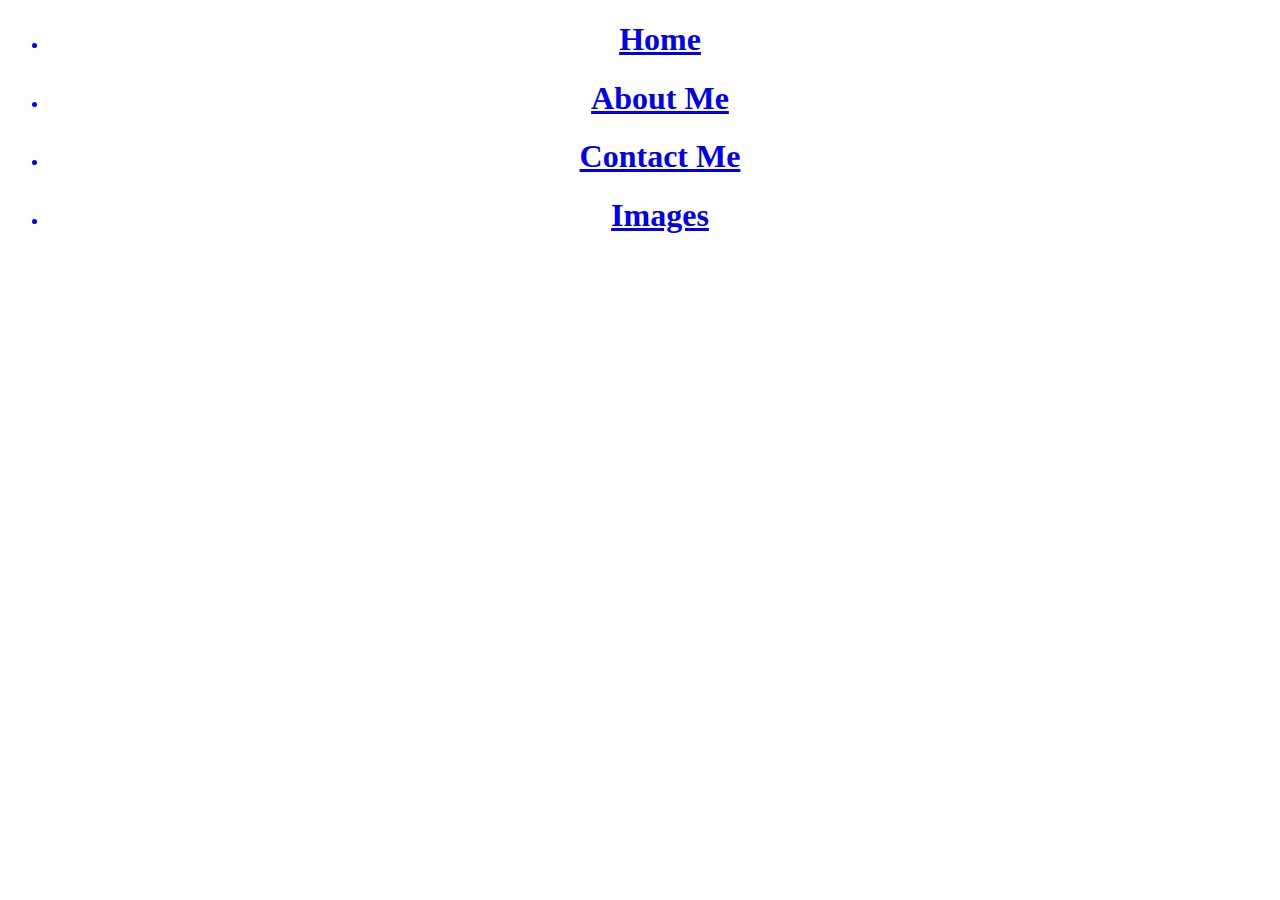
<file: src/index.html>
<!DOCTYPE html>
<html lang="en">
<head>
    <meta charset="UTF-8">
    <title>Title</title>
    <link href="style.css" type="text/css" rel="stylesheet">
</head>
<body>
<ul>
    <li><h1><a href="home.html" target="_blank">Home</a></h1></li>
    <li><h1><a href="aboutMe.html" target="_blank">About Me</a></h1></li>
    <li><h1><a href="contactMe.html" target="_blank">Contact Me</a></h1></li>
    <li><h1><a href="images.html" target="_blank">Images</a></h1></li>

</ul>
</body>
</html>
</file>
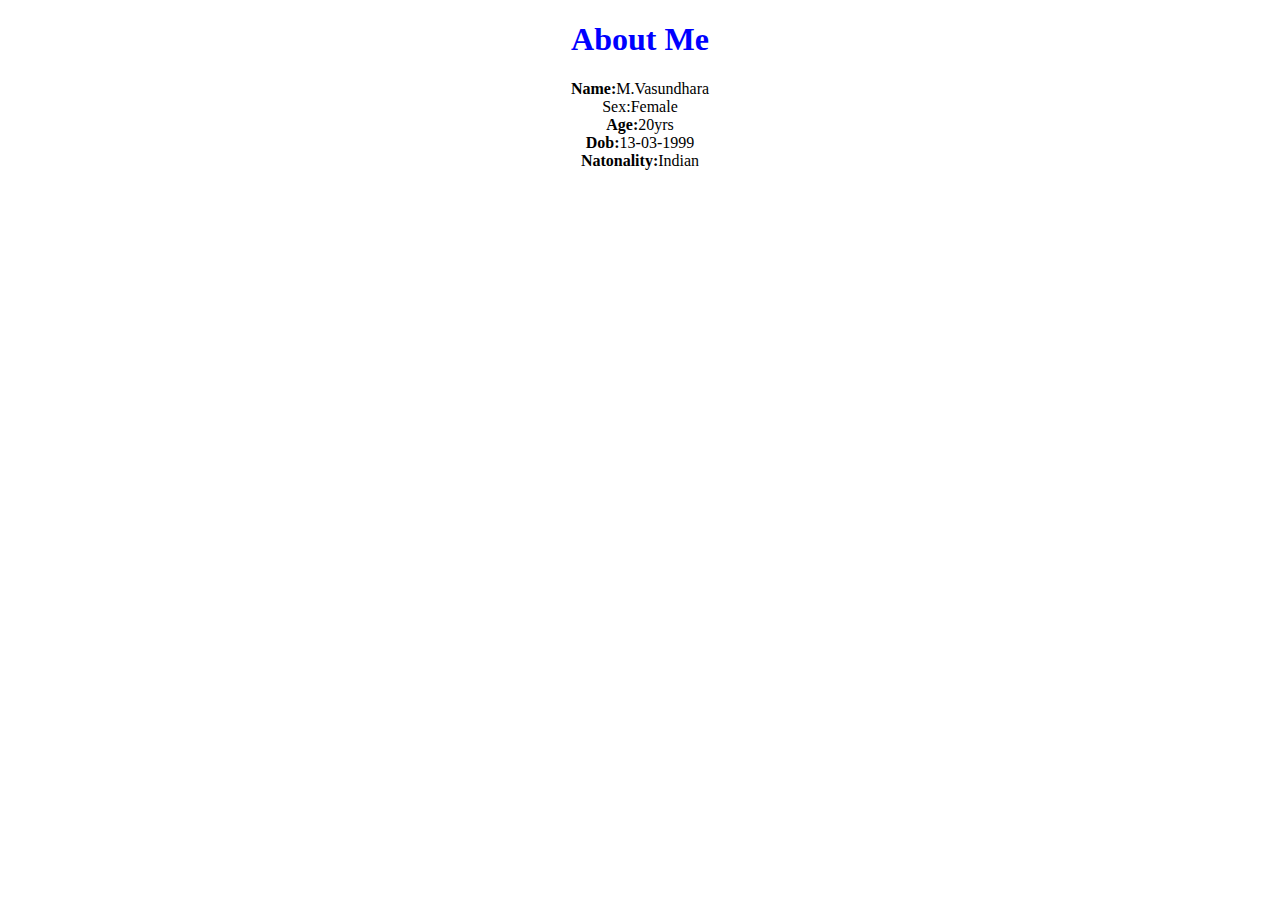
<file: src/aboutMe.html>
<!DOCTYPE html>
<html lang="en">
<head>
    <link href="style.css" type="text/css" rel="stylesheet">
    <meta charset="UTF-8">
    <title>Title</title>
</head>
<body>
<h1>About Me</h1>
<p><strong>Name:</strong>M.Vasundhara
<br>
    <stronsg>Sex:</stronsg>Female
    <br>
    <strong>Age:</strong>20yrs
    <br>
    <strong>Dob:</strong>13-03-1999
    <br>
    <strong>Natonality:</strong>Indian
    <br>
</p>
</body>
</html>
</file>
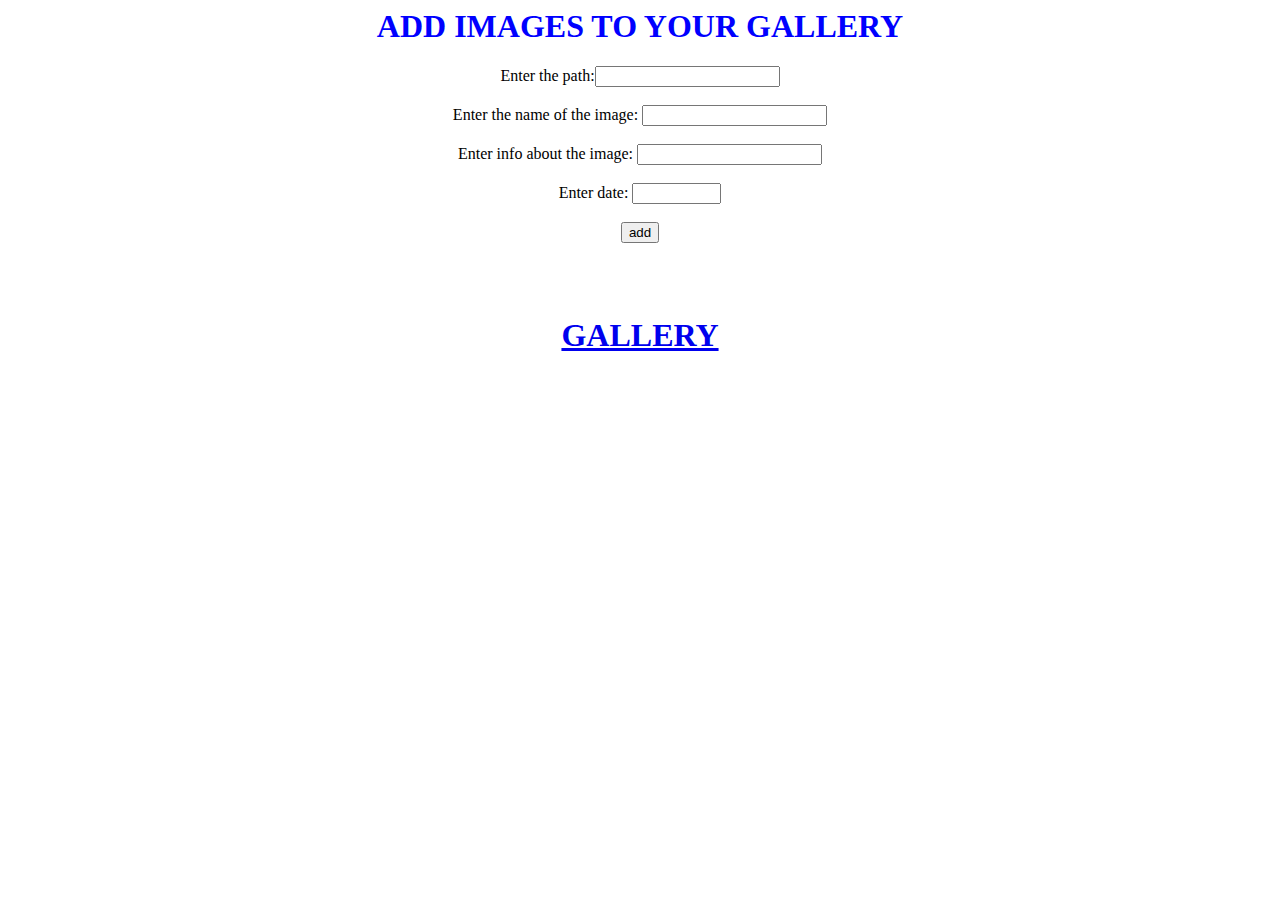
<file: src/addImage.html>
<html>
<head>
    <link href="style.css" type="text/css" rel="stylesheet">
</head>
<h1>ADD IMAGES TO YOUR GALLERY</h1>
<body>
<script>
    function addImage()
{
var temp=new Object();

var url=document.getElementById("url").value;
var name=document.getElementById("name").value;
var info=document.getElementById("info").value;
var date=document.getElementById("date").value;
temp["imageUrl"]=url;
temp["name"]=name;
temp["info"]=info;
temp["date"]=date;
var img=JSON.parse(localStorage.getItem('imagesJSON')) || [];
img.images.push(temp);
localStorage.setItem('imagesJSON',JSON.stringify(img));
}
</script>
<form action="addImage.html" method="post">
    <p>Enter the path:<input id="url" type="text" name="url" required minlength="10"><br><br>
    Enter the name of the image: <input id="name" type="text" name="name" required minlength="3" maxlength="15"><br><br>
    Enter info about the image: <input id="info" type="text" name="info"required minlength="3" maxlength="55"><br><br>
    Enter date: <input id="date" type="text" name="date" required size="8" maxlength="8"><br><br>
        <input id="add" type="submit" name="add" value="add" onclick="addImage()"></p>
</form>
<br><br>
<h1><a href="images1.html" target="_blank">GALLERY</a></h1>
</body>
</html>
</file>
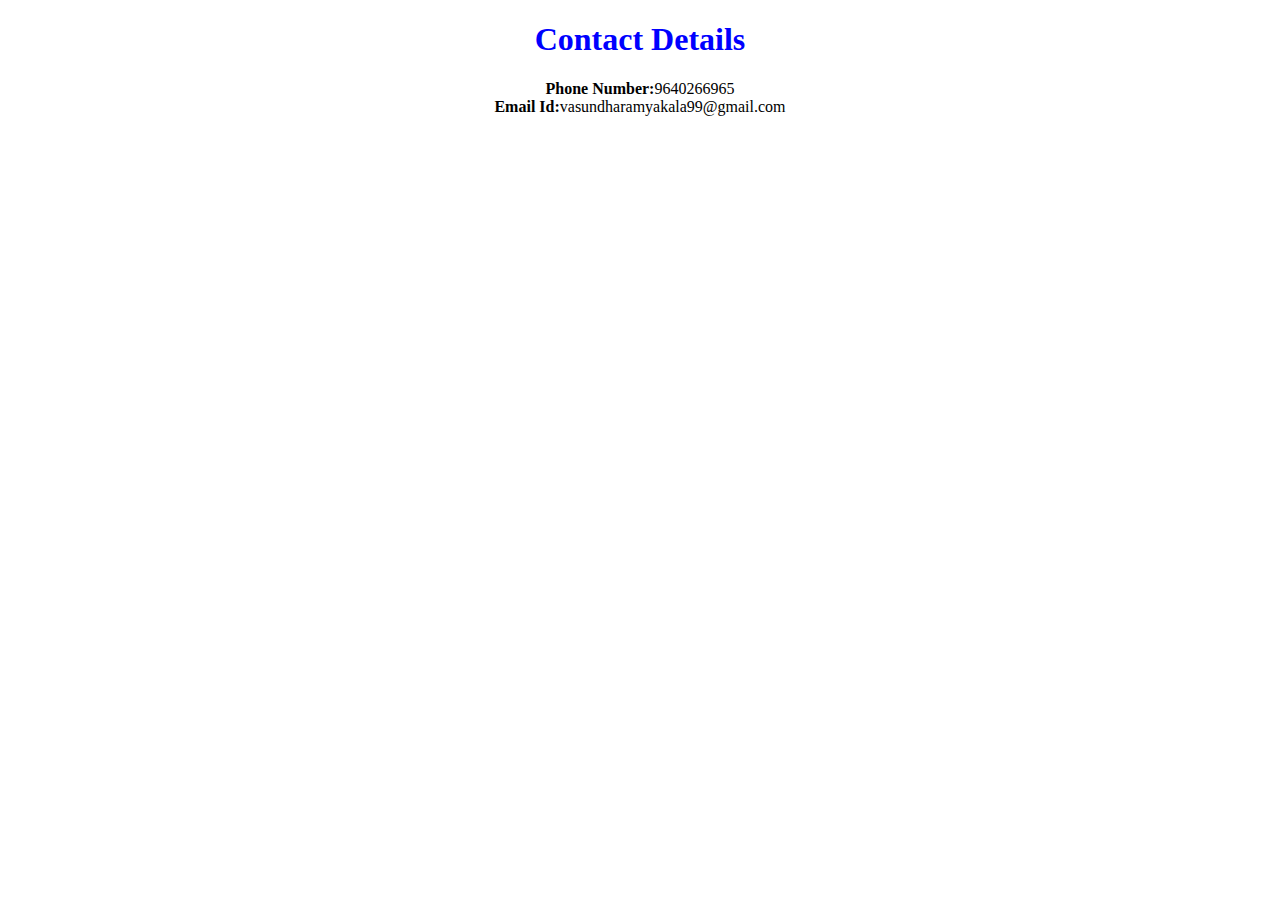
<file: src/contactMe.html>
<!DOCTYPE html>
<html lang="en">
<head>
    <link href="style.css" type="text/css" rel="stylesheet">
    <meta charset="UTF-8">
    <title>Title</title>
</head>
<body>
<h1>Contact Details</h1>
<p><strong>Phone Number:</strong>9640266965
   <br>
    <strong>Email Id:</strong>vasundharamyakala99@gmail.com
    <br>
</p>
</body>
</html>
</file>
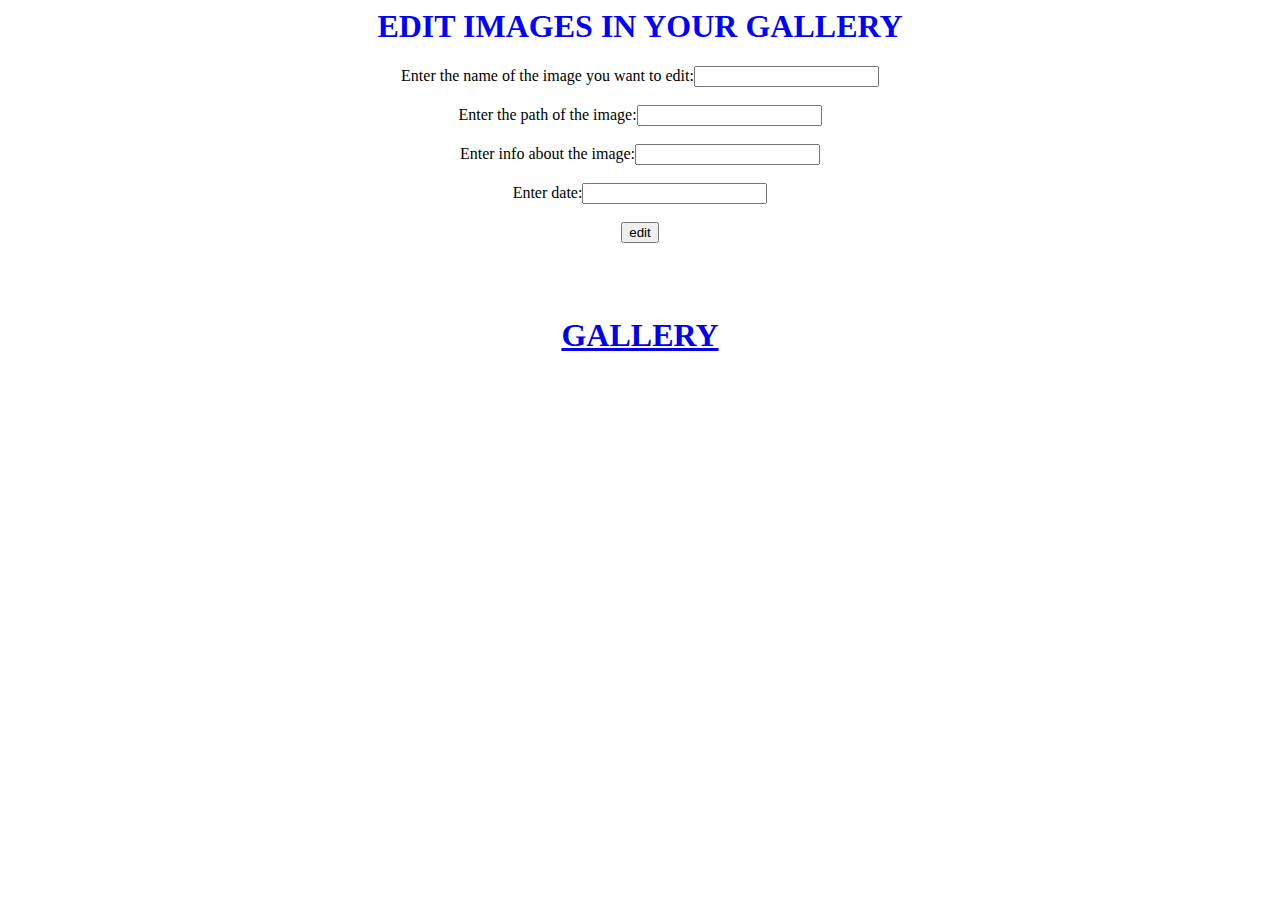
<file: src/editImage.html>
<html>
<head>
    <link href="style.css" type="text/css" rel="stylesheet">
</head>
<h1>EDIT IMAGES IN YOUR GALLERY</h1>
<body>
<script>
function editImage()
{
    var img=JSON.parse(localStorage.getItem('imagesJSON'));
    var name=document.getElementById("name").value;
    var url=document.getElementById("url").value;
    for(var i=0;i<img.images.length;i++)
    {
     if(img.images[i].name===name)
     {
     img.images[i].imageUrl=url;
     img.images[i].name=name;
     img.images[i].info=info;
     img.images[i].date=date;
     break;
     }
    }
    localStorage.setItem('imagesJSON',JSON.stringify(img));
 }
</script>
<form action="editImage.html" method="post">
   <p> Enter the name of the image you want to edit:<input id="name" type="text" name="name"><br><br>
    Enter the path of the image:<input id="url" type="text" name="url"><br><br>
    Enter info about the image:<input id="info" type="text" name="info"><br><br>
    Enter date:<input id="date" type="text" name="date"><br><br>
       <input id="edit" type="submit" name="edit" value="edit" onclick="editImage()"></p>
</form>
<br>
<br>
<h1><a href="images1.html" target="_blank">GALLERY</a></h1>
</body>
</html>
</file>
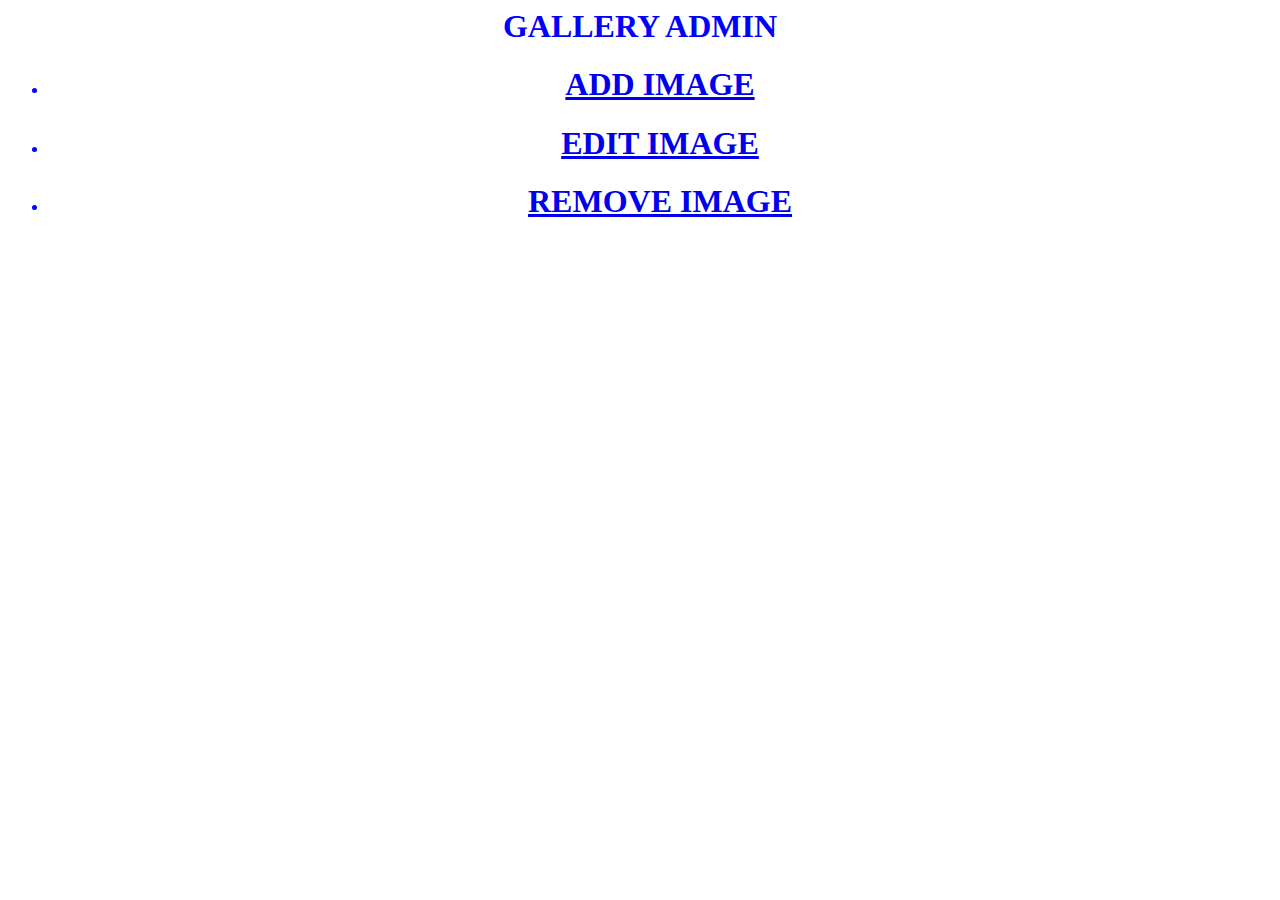
<file: src/galleryAdmin.html>
<html>
<head>
    <link href="style.css" type="text/css" rel="stylesheet">
</head>
<h1>GALLERY ADMIN</h1>
<body>
<ul>
    <li><h1><a href="addImage.html" target="_blank">ADD IMAGE</a></h1></li>
    <li><h1><a href="editImage.html" target="_blank">EDIT IMAGE</a></h1></li>
    <li><h1><a href="removeImage.html" target="_blank">REMOVE IMAGE</a></h1></li>
</ul>
</body>
</html>
</file>
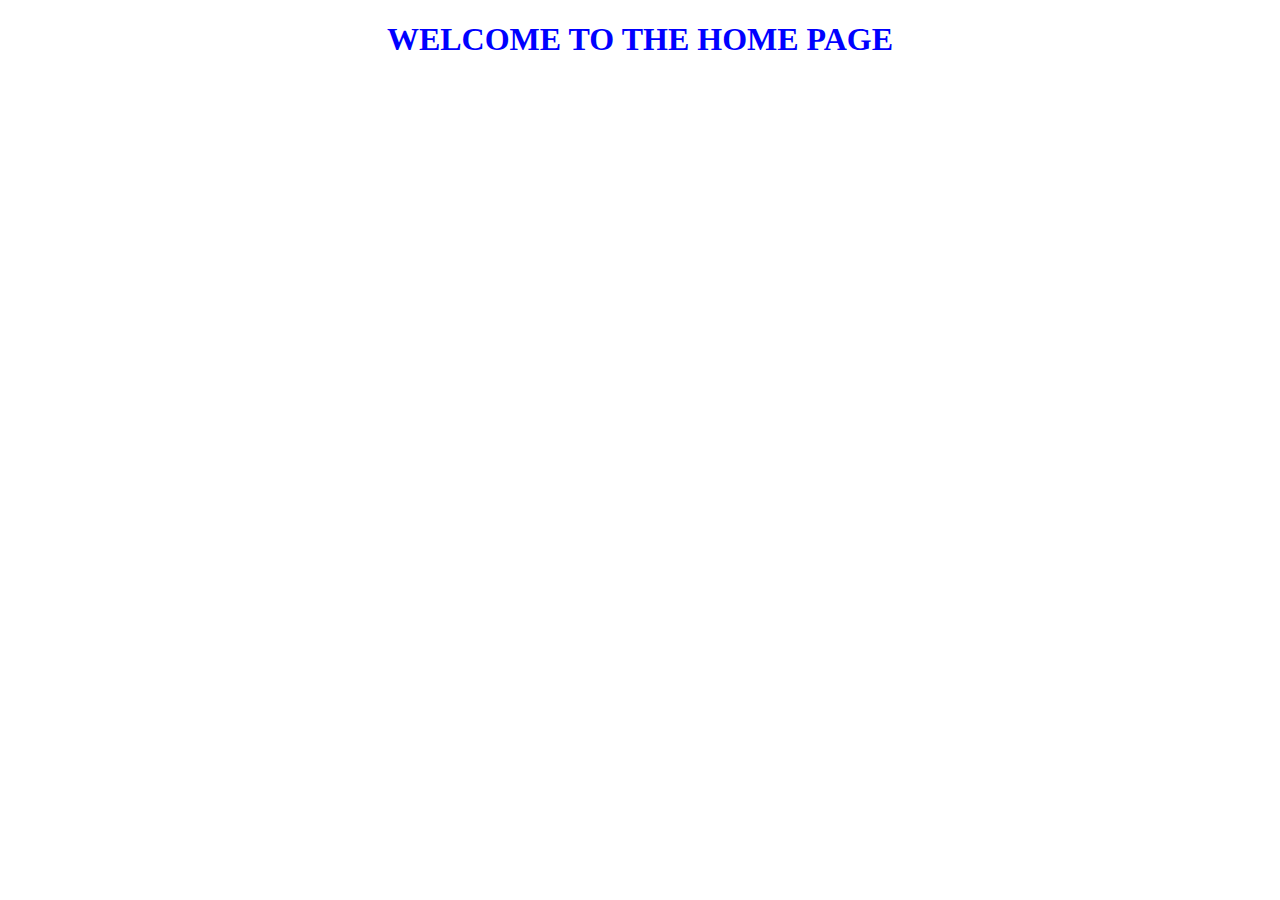
<file: src/home.html>
<!DOCTYPE html>
<html lang="en">
<head>
    <link href="style.css" type="text/css" rel="stylesheet">
    <meta charset="UTF-8">
    <title>Title</title>
</head>
<body>
<h1>WELCOME TO THE HOME PAGE</h1>
</body>
</html>
</file>
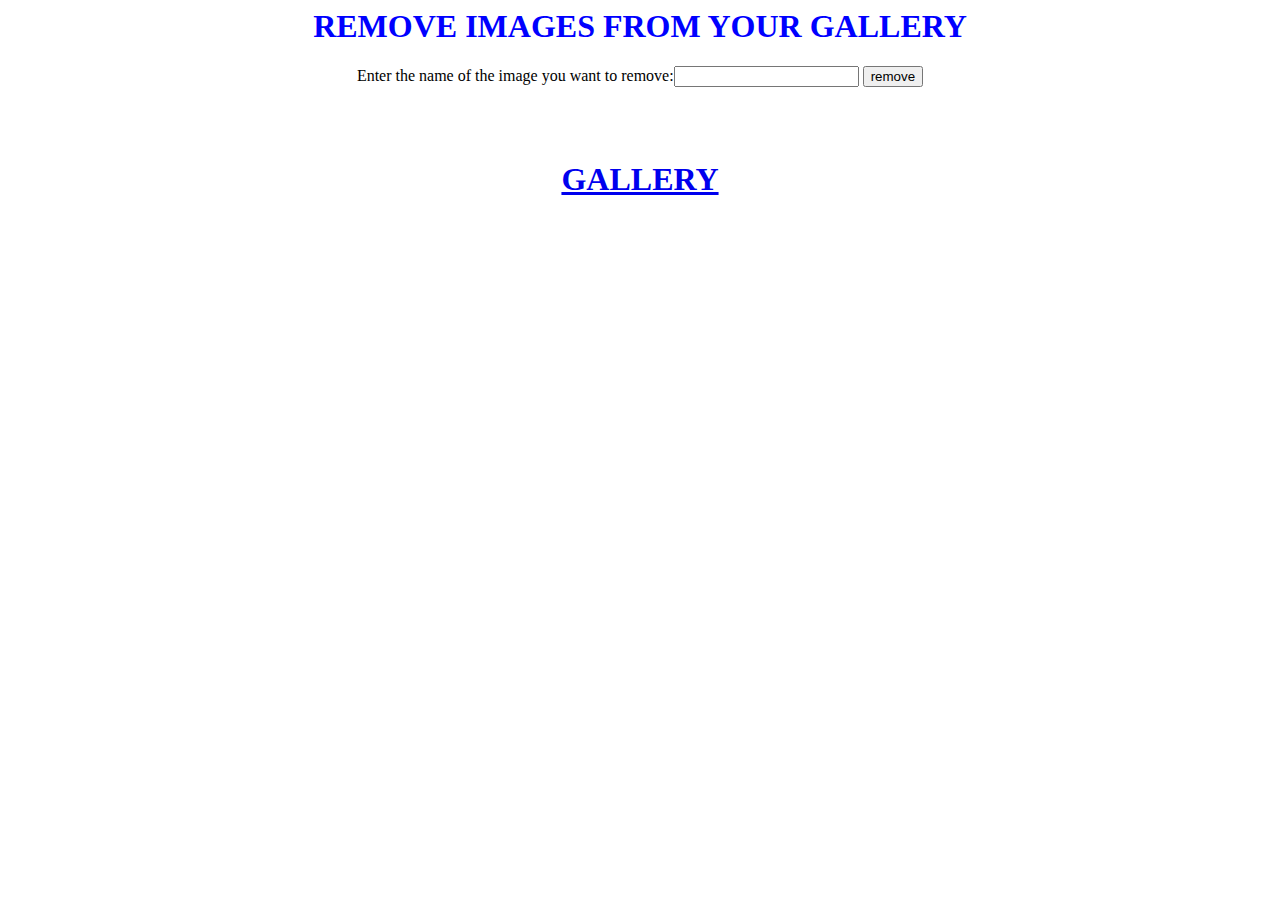
<file: src/removeImage.html>
<html>
<head>
    <link href="style.css" type="text/css" rel="stylesheet">
</head>
<h1>REMOVE IMAGES FROM YOUR GALLERY</h1>
<body>
<script>
function removeIm()
{
    var img=JSON.parse(localStorage.getItem('imagesJSON'));
    var name=document.getElementById("name").value;
    for(var i=0;i<img.images.length;i++)
    {
     if(img.images[i].name===name)
     {
     img.images.splice(i,1);

     break;
     }
    }
    localStorage.setItem('imagesJSON',JSON.stringify(img));
 }
</script>
<form action="removeImage.html" method="post">
    <p>Enter the name of the image you want to remove:<input id="name" type="text" name="name">
        <input id="remove" type="submit" name="remove" value="remove" onclick="removeIm()"></p>
</form>
<br>
<br>
<h1><a href="images1.html" target="_blank">GALLERY</a></h1>
</body>
</html>
</file>
<file: src/style.css>
h1,ul
{
color: blue;
  text-align:center;
}
p{
  text-align:center;
}

p.strong{
 color:black;
}
table{
padding-left: 200px;
}
</file>
